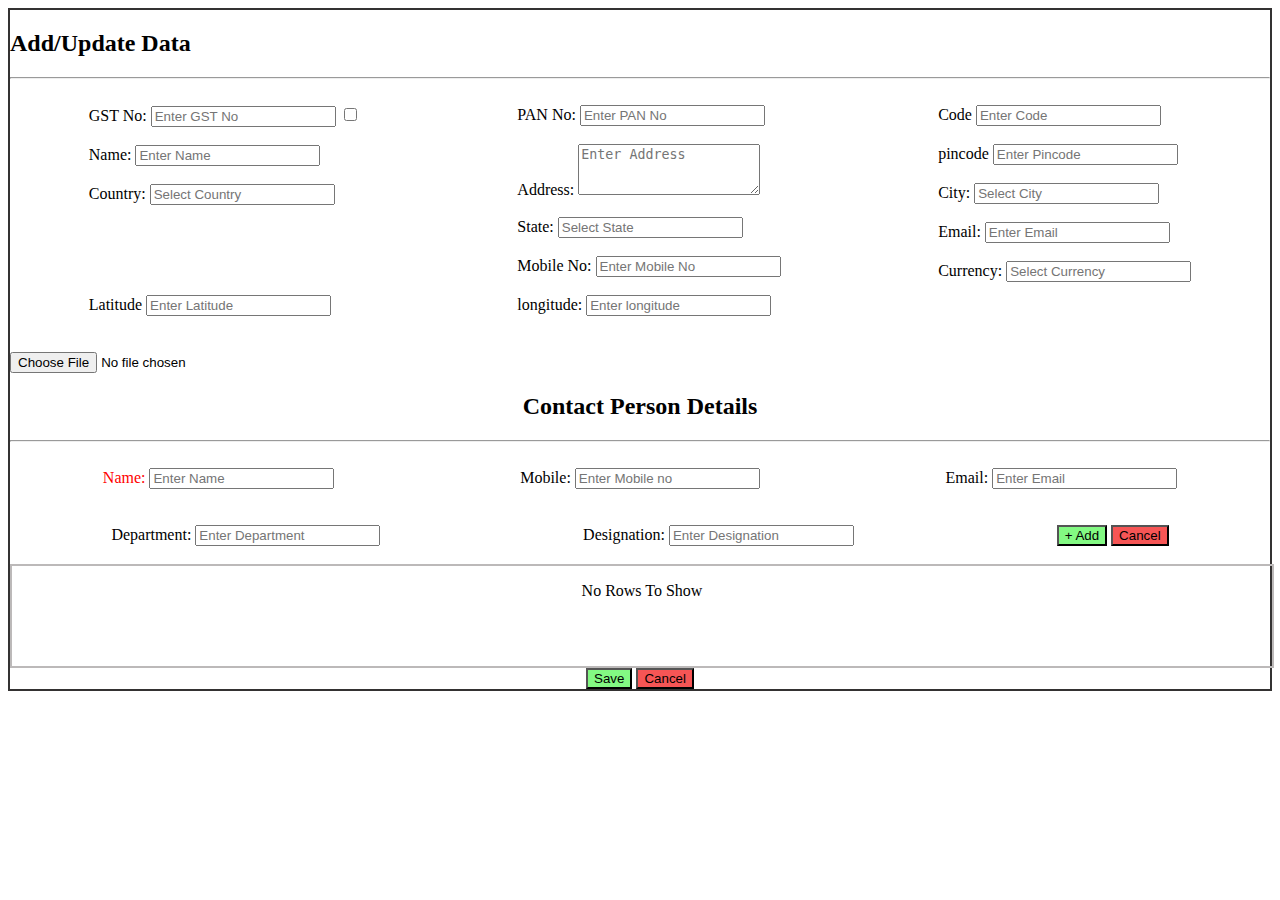
<file: index.html>
<!DOCTYPE html>
<html lang="en">

<head>
  <meta charset="UTF-8" />
  <meta http-equiv="X-UA-Compatible" content="IE=edge" />
  <meta name="viewport" content="width=device-width, initial-scale=1.0" />
  <title>Document</title>
  <link href="./style.css" rel="stylesheet">
</head>

<body>
  <div class="main">
    <h2>Add/Update Data</h2>
    <hr>&nbsp;
    <form>
      <div class="form-main-block">
        <div class="block-1">
          <label for="gstno">GST No:</label>
          <input type="text" name="gstno" placeholder="Enter GST No" />
          <input type="checkbox" name="gstno" />
          <br /><br />
          <label for="fname">Name:</label>
          <input type="text" name="fname" placeholder="Enter Name" />
          <br /><br />
          <label for="country">Country:</label>
          <input list="country" name="country" placeholder="Select Country" />
          <datalist id="country">
            <option value="india"></option>
            <option value="pakistan"></option>
            <option value="srilanka"></option>
            <option value="afhganistan"></option>
            <option value="china"></option>
            <option value="nepal"></option>
            <option value="bhutan"></option>
            <option value="mayanmar"></option>
          </datalist>

          <br /><br /><br /><br /><br /><br />
          <label for="latitude">Latitude</label>
          <input type="text" name="lati" placeholder="Enter Latitude" />
        </div>
        <div class="block-2">
          <label for="gstno">PAN No:</label>
          <input type="text" name="gstno" placeholder="Enter PAN No" />
          <br /><br />
          <label for="fname">Address:</label>
          <textarea name="message" rows="3" placeholder="Enter Address"></textarea>
          <br /><br />
          <label for="state">State:</label>
          <input list="State" name="State" placeholder="Select State" />
          <datalist id="State">
            <option value="Maharashtra"></option>
            <option value="gujrat"></option>
            <option value="M.P"></option>
            <option value="rajhashtan"></option>
            <option value="karnatak"></option>
            <option value="tamil nadu"></option>
            <option value="j&k"></option>
            <option value="sikkim"></option>
          </datalist>
          <br><br>
          <label for="mobileno">Mobile No:</label>
          <input type="number" name="lati" placeholder="Enter Mobile No" />

          <br /><br />
          <label for="longitude">longitude:</label>
          <input type="text" name="longi" placeholder="Enter longitude" />
        </div>
        <div class="block-3">
          <label for="code">Code</label>
          <input type="text" name="code" placeholder="Enter Code" />
          <br><br>
          <label for="pincode">pincode</label>
          <input type="text" name="longi" placeholder="Enter Pincode" />
          <br><br>
          <label for="City">City:</label>
          <input list="City" name="City" placeholder="Select City" />
          <datalist id="City">
            <option value="Pune"></option>
            <option value="Mumbai"></option>
            <option value="Bangluru"></option>
            <option value="Chennai"></option>
            <option value="Hyderabad"></option>
            <option value="Gurgao"></option>
            <option value="Delhi"></option>
            <option value="Kolkata"></option>
          </datalist>
          <br><br>
          <label for="email">Email:</label>
          <input type="email" name="longi" placeholder="Enter Email" />
          <br><br>
          <label for="Currency">Currency:</label>
          <input list="Currency" name="Currency" placeholder="Select Currency" />
          <datalist id="Currency">
            <option value="Rupees"></option>
            <option value="Dollar"></option>
            <option value="Euro"></option>
            <option value="Taka"></option>
            <option value="Pound"></option>
            <option value="Yuan"></option>
            <option value="Rubel"></option>
            <option value="Lira"></option>
          </datalist>
        </div>
      </div>
      <br><br>
      <input type="file">
    </form>
    <div class="second">
      <h2>Contact Person Details</h2>
      <hr>&nbsp;
      <form>
        <div class="second-box">
          <div>
            <label for="name" class="name-color">Name:</label>
            <input type="text" placeholder="Enter Name" name="name">
          </div>
          <div>
            <label for="mobile">Mobile:</label>
            <input type="number" placeholder="Enter Mobile no" name="name">
          </div>
          <div>
            <label for="email">Email:</label>
            <input type="email" placeholder="Enter Email" name="email">
          </div>
        </div>
        <br><br>
        <div class="third-box">
          <div>
            <label for="department">Department:</label>
            <input type="text" placeholder="Enter Department" name="department">
          </div>
          <div>
            <label for="designation">Designation:</label>
            <input type="text" placeholder="Enter Designation" name="designation">
          </div>
          <div>
            <button class="add-button">+ Add</button>
            <button class="cancle-button">Cancel</button>
          </div>
        </div>
      </form>&nbsp;
      <div class="row-box">
        <p class="box-text">No Rows To Show</p>
      </div>
      <button class="save-button">Save</button>
      <button class="cancle-button">Cancel</button>
    </div>
  </div>
</body>

</html>
</file>
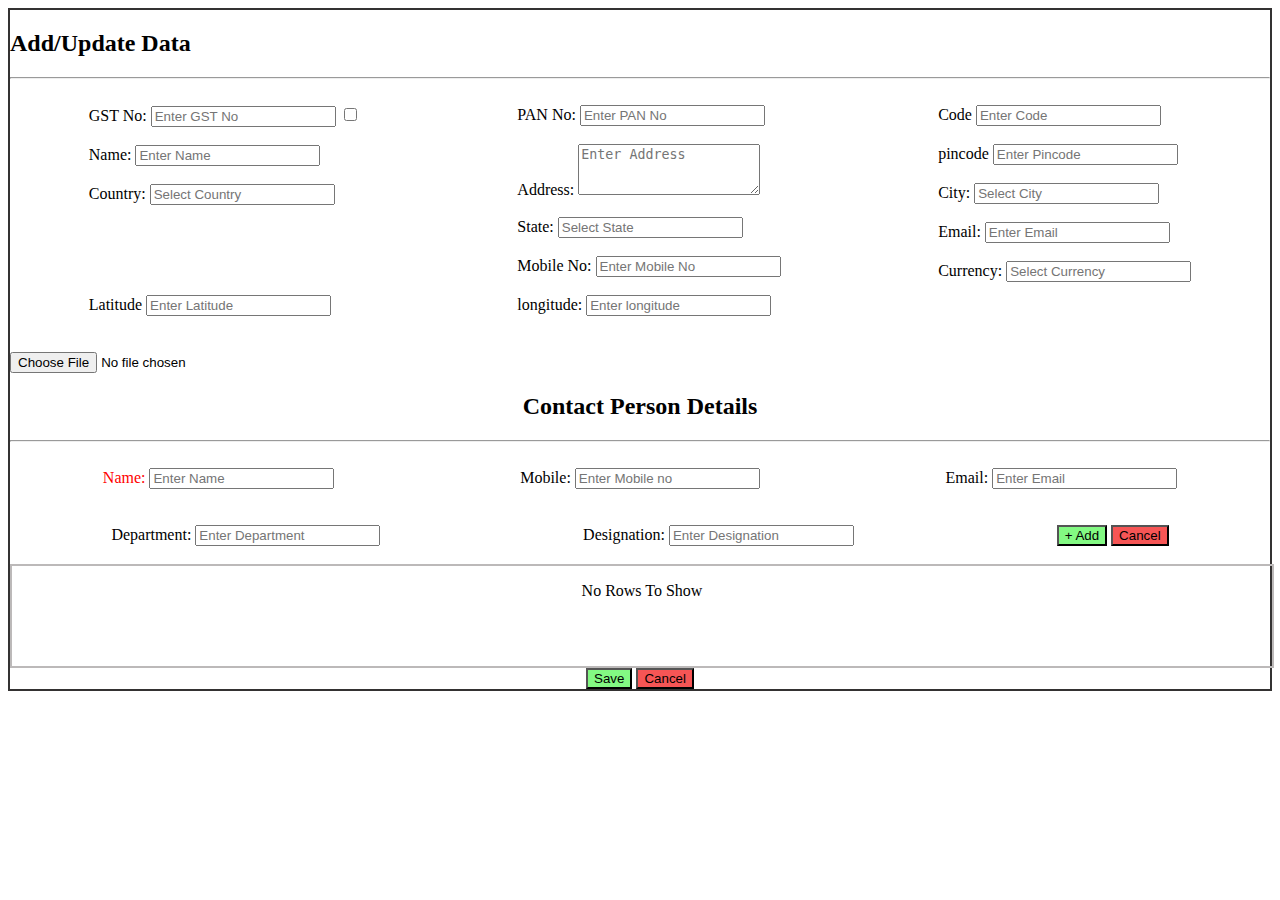
<file: html/index.html>
<!DOCTYPE html>
<html lang="en">
  <head>
    <meta charset="UTF-8" />
    <meta http-equiv="X-UA-Compatible" content="IE=edge" />
    <meta name="viewport" content="width=device-width, initial-scale=1.0" />
    <title>Document</title>
    <link href="../css/style.css" rel="stylesheet">
  </head>
  <body>
    <div class="main">
        <h2>Add/Update Data</h2>
        <hr>&nbsp;
      <form>
        <div class="form-main-block">
          <div class="block-1">
            <label for="gstno">GST No:</label>
            <input type="text" name="gstno" placeholder="Enter GST No" />
            <input type="checkbox" name="gstno" />
            <br /><br />
            <label for="fname">Name:</label>
            <input type="text" name="fname" placeholder="Enter Name" />
            <br /><br />
            <label for="country">Country:</label>
            <input list="country" name="country" placeholder="Select Country" />
            <datalist id="country">
              <option value="india"></option>
              <option value="pakistan"></option>
              <option value="srilanka"></option>
              <option value="afhganistan"></option>
              <option value="china"></option>
              <option value="nepal"></option>
              <option value="bhutan"></option>
              <option value="mayanmar"></option>
            </datalist>

            <br /><br /><br /><br /><br /><br />
            <label for="latitude">Latitude</label>
            <input type="text" name="lati" placeholder="Enter Latitude" />
          </div>
          <div class="block-2">
            <label for="gstno">PAN No:</label>
            <input type="text" name="gstno" placeholder="Enter PAN No" />
            <br /><br />
            <label for="fname">Address:</label>
            <textarea name="message" rows="3" placeholder="Enter Address"></textarea>
            <br /><br />
            <label for="state">State:</label>
            <input list="State" name="State" placeholder="Select State" />
            <datalist id="State">
              <option value="Maharashtra"></option>
              <option value="gujrat"></option>
              <option value="M.P"></option>
              <option value="rajhashtan"></option>
              <option value="karnatak"></option>
              <option value="tamil nadu"></option>
              <option value="j&k"></option>
              <option value="sikkim"></option>
            </datalist>
            <br><br>
            <label for="mobileno">Mobile No:</label>
            <input type="number" name="lati" placeholder="Enter Mobile No" />

            <br /><br />
            <label for="longitude">longitude:</label>
            <input type="text" name="longi" placeholder="Enter longitude" />
          </div>
          <div class="block-3">
            <label for="code">Code</label>
            <input type="text" name="code" placeholder="Enter Code" />
            <br><br>
            <label for="pincode">pincode</label>
            <input type="text" name="longi" placeholder="Enter Pincode" />
            <br><br>
            <label for="City">City:</label>
            <input list="City" name="City" placeholder="Select City" />
            <datalist id="City">
              <option value="Pune"></option>
              <option value="Mumbai"></option>
              <option value="Bangluru"></option>
              <option value="Chennai"></option>
              <option value="Hyderabad"></option>
              <option value="Gurgao"></option>
              <option value="Delhi"></option>
              <option value="Kolkata"></option>
            </datalist>
            <br><br>
            <label for="email">Email:</label>
            <input type="email" name="longi" placeholder="Enter Email" />
            <br><br>
            <label for="Currency">Currency:</label>
            <input list="Currency" name="Currency" placeholder="Select Currency" />
            <datalist id="Currency">
              <option value="Rupees"></option>
              <option value="Dollar"></option>
              <option value="Euro"></option>
              <option value="Taka"></option>
              <option value="Pound"></option>
              <option value="Yuan"></option>
              <option value="Rubel"></option>
              <option value="Lira"></option>
            </datalist>
          </div>
        </div>
        <br><br>
        <input type="file">
      </form>
    <div class="second">
        <h2>Contact Person Details</h2>
        <hr>&nbsp;
        <form>
          <div class="second-box">
            <div>
                <label for="name" class="name-color">Name:</label>
                <input type="text" placeholder="Enter Name" name="name">
            </div>
            <div>
                <label for="mobile">Mobile:</label>
                <input type="number" placeholder="Enter Mobile no" name="name">
            </div>
            <div>
                <label for="email">Email:</label>
                <input type="email" placeholder="Enter Email" name="email">
            </div>
           </div>
           <br><br>
            <div class="third-box">
            <div>
                <label for="department">Department:</label>
                <input type="text" placeholder="Enter Department" name="department">
            </div>
            <div>
                <label for="designation">Designation:</label>
                <input type="text" placeholder="Enter Designation" name="designation">
            </div>
            <div>
                <button class="add-button">+ Add</button>
                <button class="cancle-button">Cancel</button>
            </div>
          </div>
        </form>&nbsp;
        <div class="row-box">
            <p class="box-text">No Rows To Show</p>
        </div>
        <button class="save-button">Save</button>
        <button class="cancle-button">Cancel</button>
    </div>
</div>
</body>
</html>
</file>
<file: style.css>
.main {
  border: 2px solid rgb(52, 50, 50);
}

.form-main-block {
  align-items: flex-start;
  display: flex;
  justify-content: space-around;
}

.second-box {
  align-items: center;
  align-content: space-around;
  display: flex;
  flex-direction: row;
  flex-wrap: wrap;
  justify-content: space-around;
}

.third-box {
  align-items: center;
  align-content: space-around;
  display: flex;
  flex-direction: row;
  flex-wrap: wrap;
  justify-content: space-around;
}
.second {
  text-align: center;
}

.row-box {
  border: 2px solid rgb(188, 185, 185);
  background: fixed;
  width: 100%;
  height: 100px;
}

.name-color {
  color: red;
}

.cancle-button {
  background-color: rgb(246, 85, 85);
}

.add-button,
.save-button {
  background-color: rgb(131, 249, 131);
}

.box-text {
  text-align: center;
}
</file>
<file: css/style.css>
.main{
    border: 2px solid rgb(52, 50, 50);
}

.form-main-block{
    align-items: flex-start;
    display: flex;
    justify-content: space-around;
}

.second-box{
    align-items: center;
    align-content: space-around;
    display: flex;
    flex-direction: row;
    flex-wrap: wrap;
    justify-content: space-around;
}

.third-box{
    align-items: center;
    align-content: space-around;
    display: flex;
    flex-direction: row;
    flex-wrap: wrap;
    justify-content: space-around;
}
.second{
    text-align: center;
}

.row-box{
    border: 2px solid rgb(188, 185, 185);
    background: fixed;
    width: 100%;
    height: 100px;
}

.name-color{
    color: red;
}

.cancle-button{
    background-color: rgb(246, 85, 85);
}

.add-button,.save-button {
    background-color: rgb(131, 249, 131);
}

.box-text{
    text-align: center;
}
</file>
